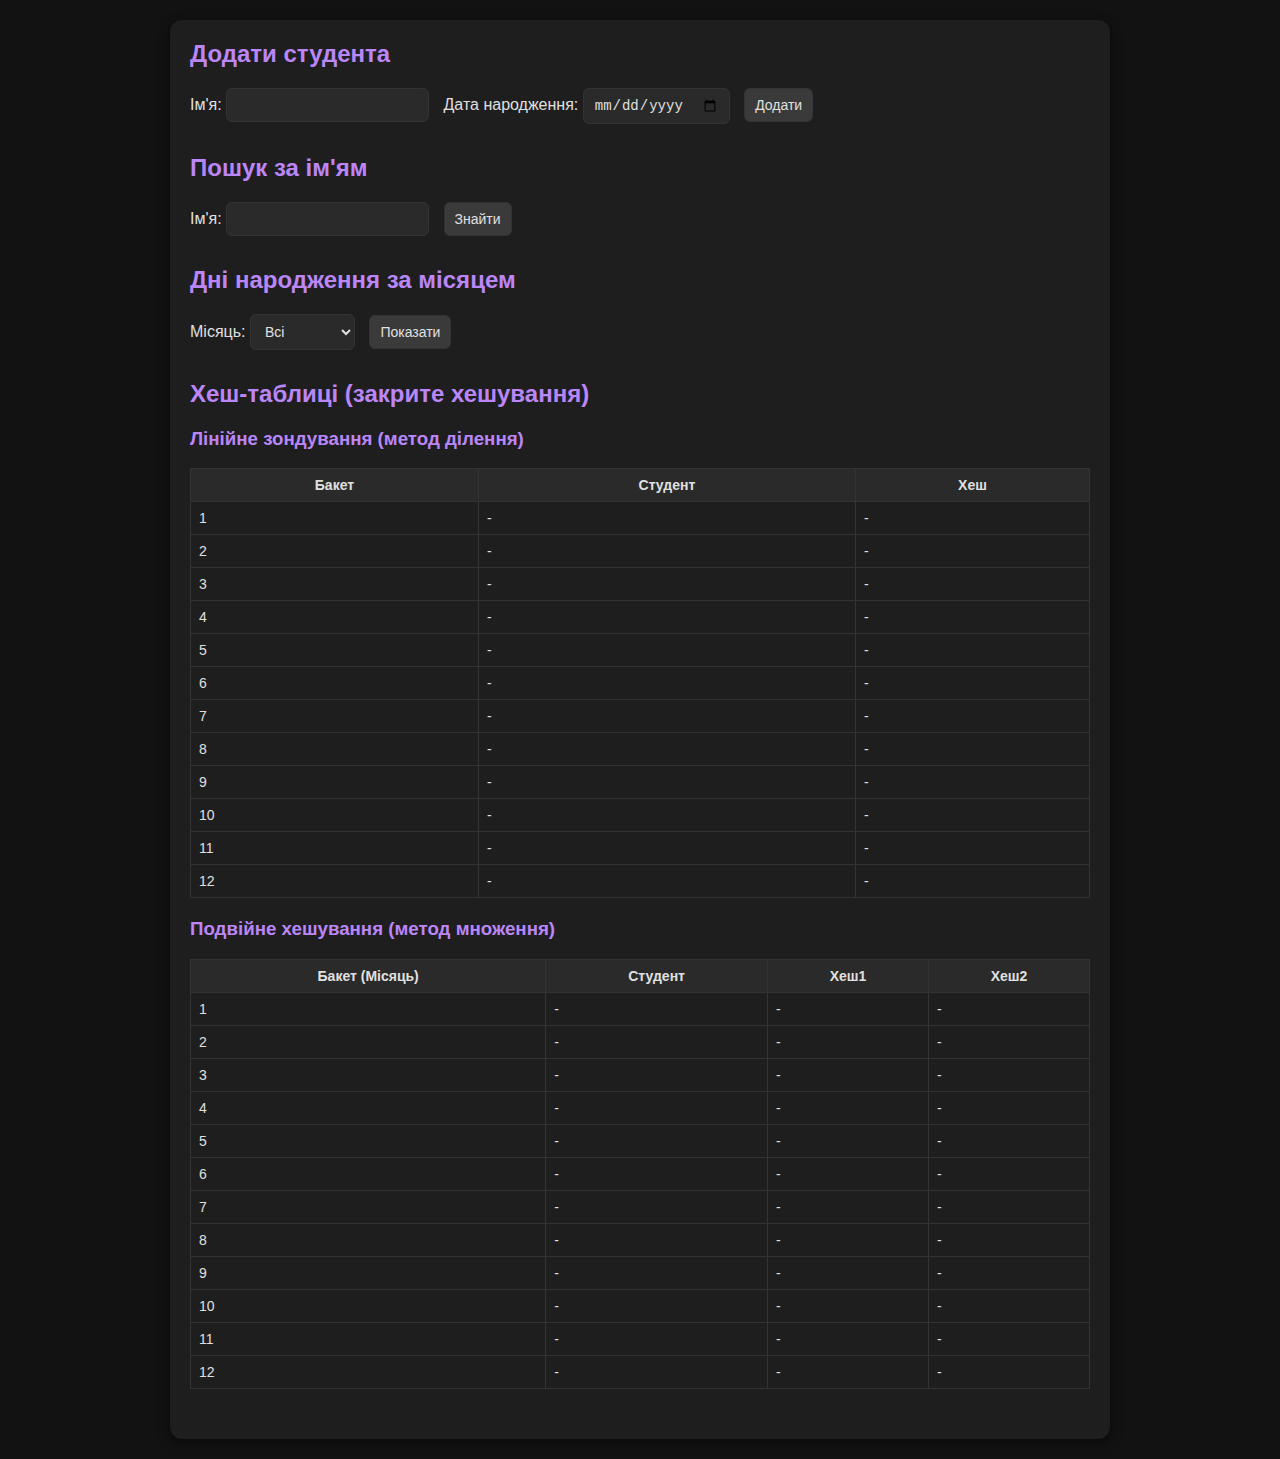
<file: index.html>
<!DOCTYPE html>
<html lang="uk">
<head>
  <meta charset="UTF-8">
  <title>Менеджер студентів із закритим хешуванням</title>
  <link rel="stylesheet" href="./styles.css">
</head>
<body>
  <div class="container">
    <section>
      <h2>Додати студента</h2>
      <label>Ім'я: <input type="text" id="nameInput"></label>
      <label>Дата народження: <input type="date" id="dobInput"></label>
      <button id="addButton">Додати</button>
    </section>
    <section>
      <h2>Пошук за ім'ям</h2>
      <label>Ім'я: <input type="text" id="searchInput"></label>
      <button id="searchButton">Знайти</button>
      <ul id="searchResults"></ul>
    </section>
    <section>
      <h2>Дні народження за місяцем</h2>
      <label>Місяць: <select id="monthSelect">
        <option value="0">Всі</option>
        <option value="1">Січень</option><option value="2">Лютий</option>
        <option value="3">Березень</option><option value="4">Квітень</option>
        <option value="5">Травень</option><option value="6">Червень</option>
        <option value="7">Липень</option><option value="8">Серпень</option>
        <option value="9">Вересень</option><option value="10">Жовтень</option>
        <option value="11">Листопад</option><option value="12">Грудень</option>
      </select></label>
      <button id="filterButton">Показати</button>
      <ul id="monthResults"></ul>
    </section>
    <section>
      <h2>Хеш‑таблиці (закрите хешування)</h2>
      <div>
        <h3>Лінійне зондування (метод ділення)</h3>
        <table><thead>
          <tr><th>Бакет</th><th>Студент</th><th>Хеш</th></tr>
        </thead><tbody id="divisionBody"></tbody></table>
      </div>
      <div style="margin-top:20px;">
        <h3>Подвійне хешування (метод множення)</h3>
        <table><thead>
          <tr><th>Бакет (Місяць)</th><th>Студент</th><th>Хеш1</th><th>Хеш2</th></tr>
        </thead><tbody id="multiplicationBody"></tbody></table>
      </div>
    </section>
  </div>
<script src="./script.js"></script>
</body>
</html>
</file>
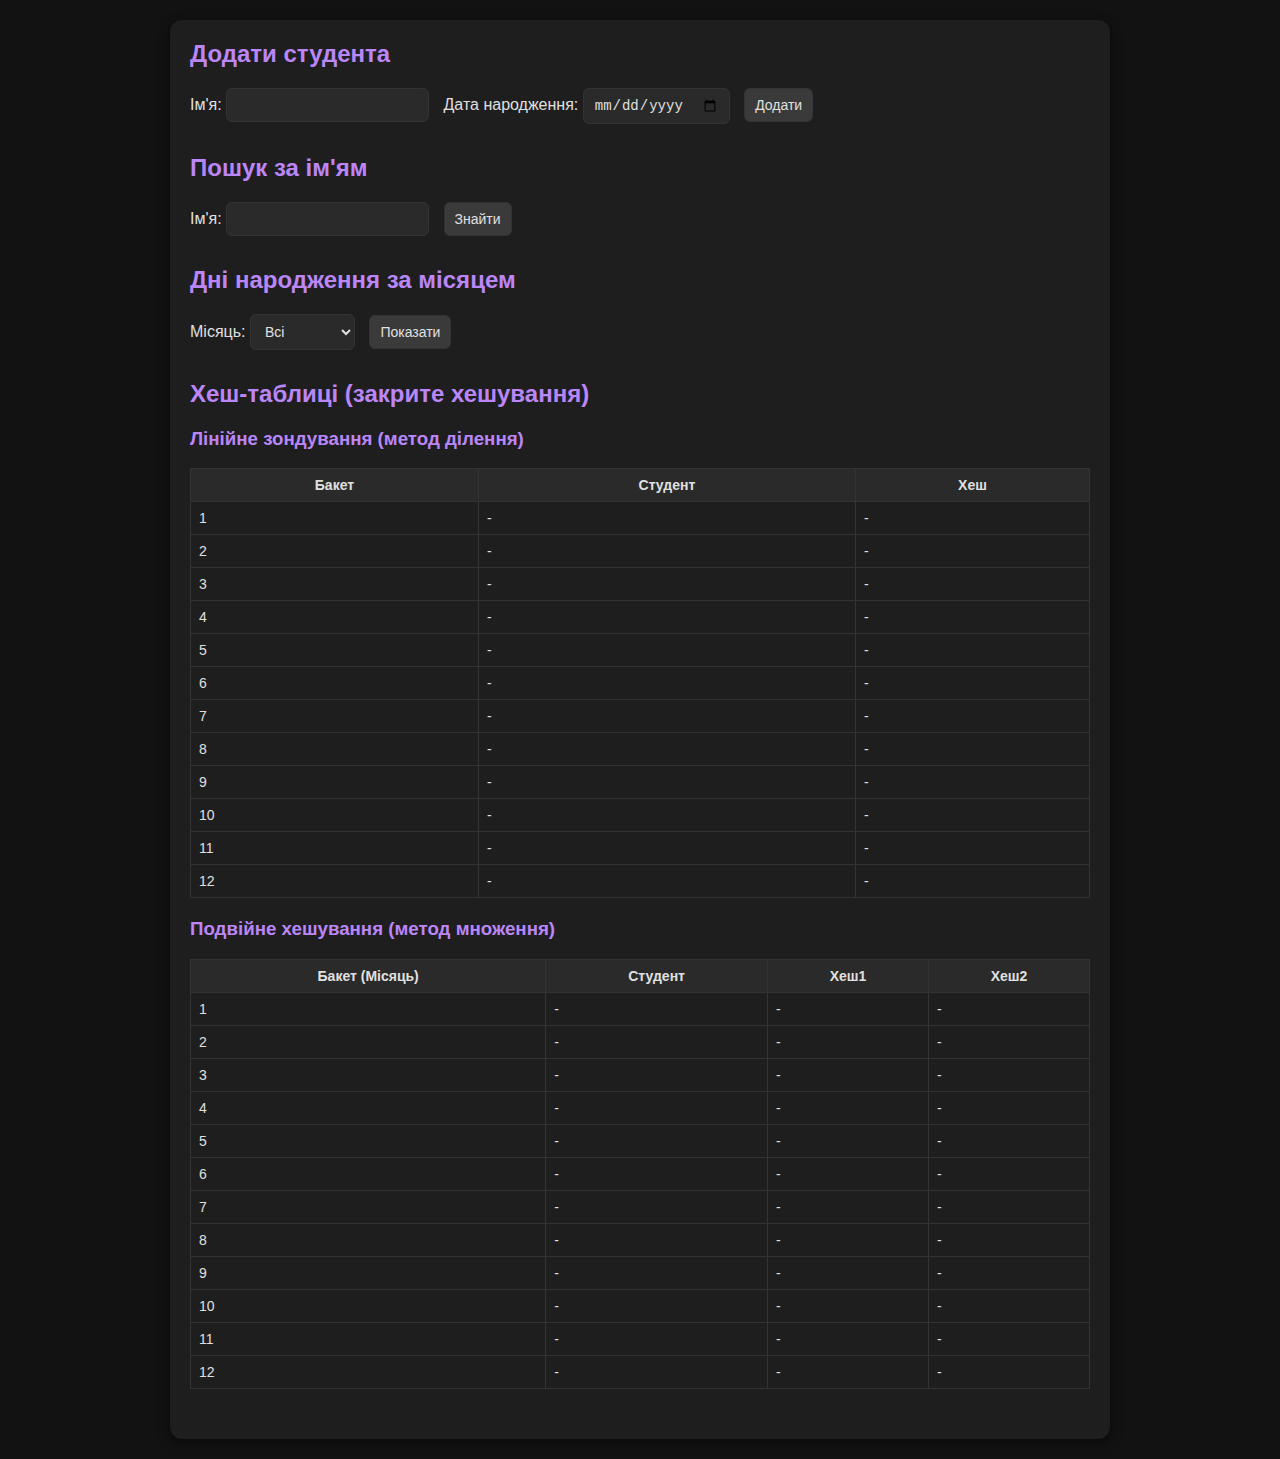
<file: some.html>
<!DOCTYPE html>
<html lang="uk">
<head>
  <meta charset="UTF-8">
  <title>Менеджер студентів із закритим хешуванням</title>
  <style>
    :root {
    --bg-color: #121212;
    --container-bg: #1e1e1e;
    --text-color: #e0e0e0;
    --accent-color: #bb86fc;
    --button-bg: #3a3a3a;
    --button-hover: #505050;
    --border-color: #333;
    --input-bg: #2a2a2a;
  }

body 
{ 
    font-family: 'Segoe UI', Tahoma, Geneva, Verdana, sans-serif;
    margin: 0; 
    padding: 20px; 
    background-color: var(--bg-color); 
    color: var(--text-color); 
}

.container 
{ 
    max-width: 900px; 
    margin: 0 auto; 
    background: var(--container-bg); 
    padding: 20px; 
    border-radius: 12px; 
    box-shadow: 0 4px 12px rgba(0,0,0,0.5); 
}

h1, h2, h3 
{ 
    color: var(--accent-color); 
    margin-top: 0; 
}

section 
{ 
    margin-bottom: 30px; 
}

label 
{ 
    margin-right: 10px; 
}

input, select, button 
{ 
    padding: 8px 10px; 
    border: 1px solid var(--border-color); 
    border-radius: 6px; 
    font-size: 14px; 
    background-color: var(--input-bg); 
    color: var(--text-color); 
}

button 
{ 
    background-color: var(--button-bg); 
    cursor: pointer; 
    transition: background-color 0.3s ease;
}

button:hover 
{ 
    background-color: var(--button-hover); 
}

table 
{ 
    border-collapse: collapse; 
    width: 100%; 
    margin-top: 10px; 
    font-size: 14px; 
}

th, td 
{ 
    border: 1px solid var(--border-color); 
    padding: 8px; 
    vertical-align: top; 
}

th 
{ 
    background: var(--input-bg);
}

ul
{ 
    list-style-type: none; 
    padding-left: 0; 
}

li
{ 
    padding: 4px 0; 
}
  </style>
</head>
<body>
  <div class="container">
    <section>
      <h2>Додати студента</h2>
      <label>Ім'я: <input type="text" id="nameInput"></label>
      <label>Дата народження: <input type="date" id="dobInput"></label>
      <button id="addButton">Додати</button>
    </section>
    <section>
      <h2>Пошук за ім'ям</h2>
      <label>Ім'я: <input type="text" id="searchInput"></label>
      <button id="searchButton">Знайти</button>
      <ul id="searchResults"></ul>
    </section>
    <section>
      <h2>Дні народження за місяцем</h2>
      <label>Місяць: <select id="monthSelect">
        <option value="0">Всі</option>
        <option value="1">Січень</option><option value="2">Лютий</option>
        <option value="3">Березень</option><option value="4">Квітень</option>
        <option value="5">Травень</option><option value="6">Червень</option>
        <option value="7">Липень</option><option value="8">Серпень</option>
        <option value="9">Вересень</option><option value="10">Жовтень</option>
        <option value="11">Листопад</option><option value="12">Грудень</option>
      </select></label>
      <button id="filterButton">Показати</button>
      <ul id="monthResults"></ul>
    </section>
    <section>
      <h2>Хеш‑таблиці (закрите хешування)</h2>
      <div>
        <h3>Лінійне зондування (метод ділення)</h3>
        <table><thead>
          <tr><th>Бакет</th><th>Студент</th><th>Хеш</th></tr>
        </thead><tbody id="divisionBody"></tbody></table>
      </div>
      <div style="margin-top:20px;">
        <h3>Подвійне хешування (метод множення)</h3>
        <table><thead>
          <tr><th>Бакет (Місяць)</th><th>Студент</th><th>Хеш1</th><th>Хеш2</th></tr>
        </thead><tbody id="multiplicationBody"></tbody></table>
      </div>
    </section>
  </div>
<script>
    const m = 12;
const A = (Math.sqrt(5)-1)/2;
const R = 7;

let students = [];
let divisionTable = Array(m).fill(null);
let multiplicationTable = Array(m).fill(null);

function getKey(dob)
{ 
    const [y,mo,da]=dob.split('-').map(Number); 
    return y*10000+mo*100+da; 
}

function h1(key)
{ 
    const mo=Math.floor((key%10000)/100); 
    return mo % m; 
}

function h2(key)
{ 
    return R - (key % R); 
}

function insertLinear(student)
{ 
    const key=student.key; 
    let idx = h1(key);
    for(let i=0; i < m; i++ )
    { 
        const pos=(idx+i) % m;
        if(!divisionTable[pos])
        { 
            divisionTable[pos]=student; 
            return; 
        } 
    }
  }

function insertDouble(student)
{ 
    const key=student.key;
    const start=h1(key); 
    const step=h2(key);
    for(let i = 0; i < m; i++)
    { 
        const pos=(start + i * step) % m; 
        if(!multiplicationTable[pos])
        { 
            multiplicationTable[pos]=student; 
            return; 
        } 
    }
  }

function buildTables()
{ 
    divisionTable.fill(null); 
    multiplicationTable.fill(null);
    students.forEach(s=>{ insertLinear(s); insertDouble(s); }); 
}

function renderTable(tbl,id)
{ 
    const body=document.getElementById(id); body.innerHTML='';
    tbl.forEach((student, i) => 
    {
      const tr=document.createElement('tr');
      const tdBucket=document.createElement('td'); tdBucket.textContent = i+1;
      const tdStudent=document.createElement('td');
      const tdHash1=document.createElement('td');
      const tdHash2 = document.createElement('td');
      if(student)
        {
            tdStudent.textContent = `${student.name} (${student.dob})`;
            tdHash1.textContent = h1(student.key);
            if(id === 'multiplicationBody') tdHash2.textContent = h2(student.key);
        } else 
        {
            tdStudent.textContent = '-'; tdHash1.textContent = '-'; tdHash2.textContent = '-';
        }
        tr.append(tdBucket, tdStudent, tdHash1);
        if(id==='multiplicationBody') tr.appendChild(tdHash2);
        body.append(tr);
    });
  }

  function updateUI(){ buildTables();
    renderTable(divisionTable,'divisionBody'); renderTable(multiplicationTable,'multiplicationBody'); }

  function searchByName(){ const q=document.getElementById('searchInput').value.trim().toLowerCase();
    const ul=document.getElementById('searchResults'); ul.innerHTML=''; if(!q) return;
    const res=students.filter(s=>s.name.toLowerCase().includes(q));
    if(!res.length) ul.innerHTML='<li>Нічого не знайдено</li>';
    else res.forEach(s=>{ const li=document.createElement('li'); li.textContent=`${s.name} — ${s.dob}`; ul.append(li); }); }

  function filterByMonth(){ const mo=Number(document.getElementById('monthSelect').value);
    const ul=document.getElementById('monthResults'); ul.innerHTML=''; if(!mo) return;
    const res=students.filter(s=> (new Date(s.dob).getMonth()+1)===mo);
    if(!res.length) ul.innerHTML='<li>Немає студентів</li>';
    else res.forEach(s=>{ const li=document.createElement('li'); li.textContent=`${s.name} — ${s.dob}`; ul.append(li); }); }

  document.getElementById('addButton').addEventListener('click',()=>{
    const name=document.getElementById('nameInput').value.trim(); const dob=document.getElementById('dobInput').value;
    if(!name||!dob){ alert('Заповніть усі поля'); return; }
    students.push({name,dob,key:getKey(dob)});
    updateUI();
    document.getElementById('nameInput').value=''; document.getElementById('dobInput').value='';
  });
  document.getElementById('searchButton').addEventListener('click',searchByName);
  document.getElementById('filterButton').addEventListener('click',filterByMonth);

  updateUI();
</script>
</body>
</html>
</file>
<file: styles.css>
:root {
    --bg-color: #121212;
    --container-bg: #1e1e1e;
    --text-color: #e0e0e0;
    --accent-color: #bb86fc;
    --button-bg: #3a3a3a;
    --button-hover: #505050;
    --border-color: #333;
    --input-bg: #2a2a2a;
  }

body 
{ 
    font-family: 'Segoe UI', Tahoma, Geneva, Verdana, sans-serif;
    margin: 0; 
    padding: 20px; 
    background-color: var(--bg-color); 
    color: var(--text-color); 
}

.container 
{ 
    max-width: 900px; 
    margin: 0 auto; 
    background: var(--container-bg); 
    padding: 20px; 
    border-radius: 12px; 
    box-shadow: 0 4px 12px rgba(0,0,0,0.5); 
}

h1, h2, h3 
{ 
    color: var(--accent-color); 
    margin-top: 0; 
}

section 
{ 
    margin-bottom: 30px; 
}

label 
{ 
    margin-right: 10px; 
}

input, select, button 
{ 
    padding: 8px 10px; 
    border: 1px solid var(--border-color); 
    border-radius: 6px; 
    font-size: 14px; 
    background-color: var(--input-bg); 
    color: var(--text-color); 
}

button 
{ 
    background-color: var(--button-bg); 
    cursor: pointer; 
    transition: background-color 0.3s ease;
}

button:hover 
{ 
    background-color: var(--button-hover); 
}

table 
{ 
    border-collapse: collapse; 
    width: 100%; 
    margin-top: 10px; 
    font-size: 14px; 
}

th, td 
{ 
    border: 1px solid var(--border-color); 
    padding: 8px; 
    vertical-align: top; 
}

th 
{ 
    background: var(--input-bg);
}

ul
{ 
    list-style-type: none; 
    padding-left: 0; 
}

li
{ 
    padding: 4px 0; 
}
</file>
